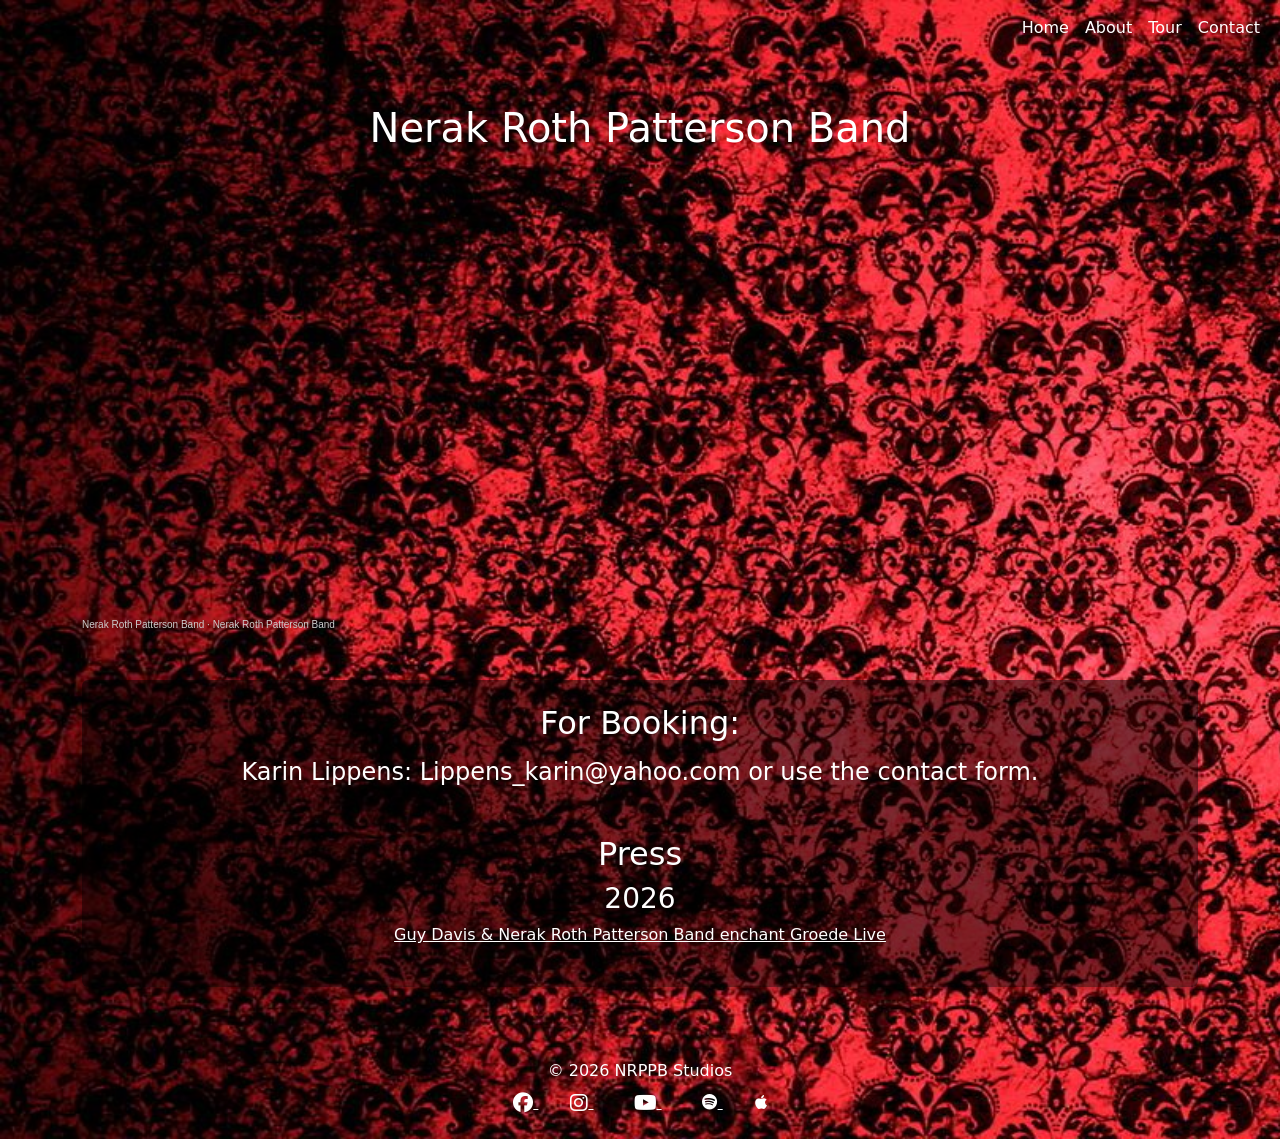
<file: index.html>
<!DOCTYPE html>
<html lang="en">
<head>
    <meta charset="UTF-8">
    <meta name="viewport" content="width=device-width, initial-scale=1.0">
    <title>Home</title>
    <link href="https://cdn.jsdelivr.net/npm/bootstrap@5.3.0/dist/css/bootstrap.min.css" rel="stylesheet">
     <link rel="stylesheet" href="https://cdnjs.cloudflare.com/ajax/libs/font-awesome/6.5.0/css/all.min.css">
     <link rel="stylesheet" href="../css/general.css">
</head>
<body>
<!--Navigation Bar-->
  <nav class="navbar navbar-expand-lg navbar-dark fixed-top" style="background-color: Transparent;">
  <div class="container-fluid">
      <button class="navbar-toggler" type="button" data-bs-toggle="collapse" data-bs-target="#navbarNav">
      <span class="navbar-toggler-icon"></span>
    </button>
    <div class="collapse navbar-collapse" id="navbarNav">
      <ul class="navbar-nav ms-auto text-white">
        <li class="nav-item">
          <a class="nav-link text-white" href="index.html">Home</a>
        </li>
        <li class="nav-item">
          <a class="nav-link text-white" href="about.html">About</a>
        </li>
         <li class="nav-item">
          <a class="nav-link text-white" href="tour.html">Tour</a>
          </li>
        <li class="nav-item">
          <a class="nav-link text-white" href="contact.html">Contact</a>
        </li>
      </ul>
    </div>
  </div>
</nav>
<style>
  @media (max-width: 720px) {
    .navbar-collapse.collapse.show {
      display: flex;
      flex-direction: row;
      justify-content: center;
      gap: 1rem;
      background-color: transparent;
      padding: 0.5rem 1rem;
    }
    .navbar-collapse.collapse.show .navbar-nav {
      flex-direction: row;
    }
    .navbar-collapse.collapse.show .nav-item {
      margin: 0 0.5rem;
    }
    .navbar-collapse.collapse.show .nav-link {
      padding: 0.5rem 0.75rem;
    }
  }
    /* Base padding for fixed navbar height */
main {
  padding-top: 56px; /* default navbar height */
  transition: padding-top 0.3s ease;
}

/* When navbar is expanded (menu open), increase padding-top to fit horizontal menu */
.navbar-collapse.show ~ main {
  padding-top: 120px; /* 56px navbar + ~64px horizontal menu */
}

</style>
<main class="flex-grow-1">
<!--Videos/Music Player (iframe)-->
<div class="container mt-5 text-white">
  <h1 class="text-center text-white">Nerak Roth Patterson Band</h1>
  <iframe width="100%" height="450" scrolling="no" frameborder="no" allow="autoplay; encrypted-media" src="https://w.soundcloud.com/player/?url=https%3A//api.soundcloud.com/playlists/soundcloud%253Aplaylists%253A2319318030&color=%23ff5500&auto_play=false&hide_related=false&show_comments=true&show_user=true&show_reposts=false&show_teaser=true"></iframe><div style="font-size: 10px; color: #cccccc;line-break: anywhere;word-break: normal;overflow: hidden;white-space: nowrap;text-overflow: ellipsis; font-family: Interstate,Lucida Grande,Lucida Sans Unicode,Lucida Sans,Garuda,Verdana,Tahoma,sans-serif;font-weight: 100;"><a href="https://soundcloud.com/nerakrothpattersonband" title="Nerak Roth Patterson Band" target="_blank" 
    style="color: #cccccc; text-decoration: none;">Nerak Roth Patterson Band</a> ·
    <a href="https://soundcloud.com/nerakrothpattersonband/sets/nerak-roth-patterson-band" title="Nerak Roth Patterson Band" target="_blank" style="color:
     #cccccc; text-decoration: none;">Nerak Roth Patterson Band</a></div>
</div>
</div>
<!-- Booking Section -->
<div class="container mt-5 text-white">
  <div class="p-4 rounded" style="background-color: rgba(0, 0, 0, 0.5); box-shadow: 0 4px 10px rgba(0,0,0,0.3);">
    <h2 class="text-center mb-3">For Booking:</h2>
    <h4 class="text-center mb-0">
      Karin Lippens: Lippens_karin@yahoo.com
      or use the contact form.
    </h4>

    <!--Press(Scrollbar Box)-->
<div class="container mt-5 text-white text-center">
  <h2 class="text-center">Press</h2>
    <h3>2026</h3> <!--2026 Press Articles-->
    <a href="https://groedelive.nl/guy-davis-nerak-roth-patterson-band-2/" class="text-info text-decoration-underline text-white" target="_blank">
      <p>Guy Davis & Nerak Roth Patterson Band enchant Groede Live</p></a>
      </div>
</div>
  </div>
</div>

</div>
</div>
</div>
</div>

</main>
<!--Footer with social media links-->
<footer class="footer bg-transparent text-white text-center py-4 mt-5">
  <div class="container">
    <p class="mb-2">&copy; 2026 NRPPB Studios</p>
    
    <!-- Social Links -->
    <div>
     <a href="https://www.facebook.com/nerakrothpattersonband/" target="_blank" class="text-white mx-3">
        <i class="fab fa-facebook fa-lg"></i>
      </a>
      <a href="https://www.instagram.com/nerakrothpattersonband/" target="_blank" class="text-white mx-3">
        <i class="fab fa-instagram fa-lg"></i>
      </a>
       <a href="https://www.youtube.com/channel/@nerakrothpattersonband" target="_blank" class="text-white mx-4">
        <i class="fab fa-youtube fa-lg"></i>
      </a>
        <a href="https://open.spotify.com/artist/6t428ctk2ts6RTiZFtTZgi?si=xVGccAY5QOKjKOr0DWWjrQ" target="_blank" class="text-white mx-3">
         <i class="fab fa-spotify"></i>
      </a>
        <a href="https://music.apple.com/us/artist/nerak-roth-patterson-band/1095433967" target="_blank" class="text-white mx-3">
        <i class="fab fa-apple"></i>
      </a>
    </div>
  </div>
</footer>
<script src="https://cdn.jsdelivr.net/npm/bootstrap@5.3.0/dist/js/bootstrap.bundle.min.js"></script>
</body>
</html>
</file>
<file: css/general.css>
/* Background styling */
body {
  background-image: url("../assets/redwallpaper.jpg");
  background-size: cover;
  background-repeat: no-repeat;
  margin: 0;
  padding: 0;
  display: flex;
  flex-direction: column;
  height: auto;
  width: 100%;
  min-height: 100vh;
}
</file>
